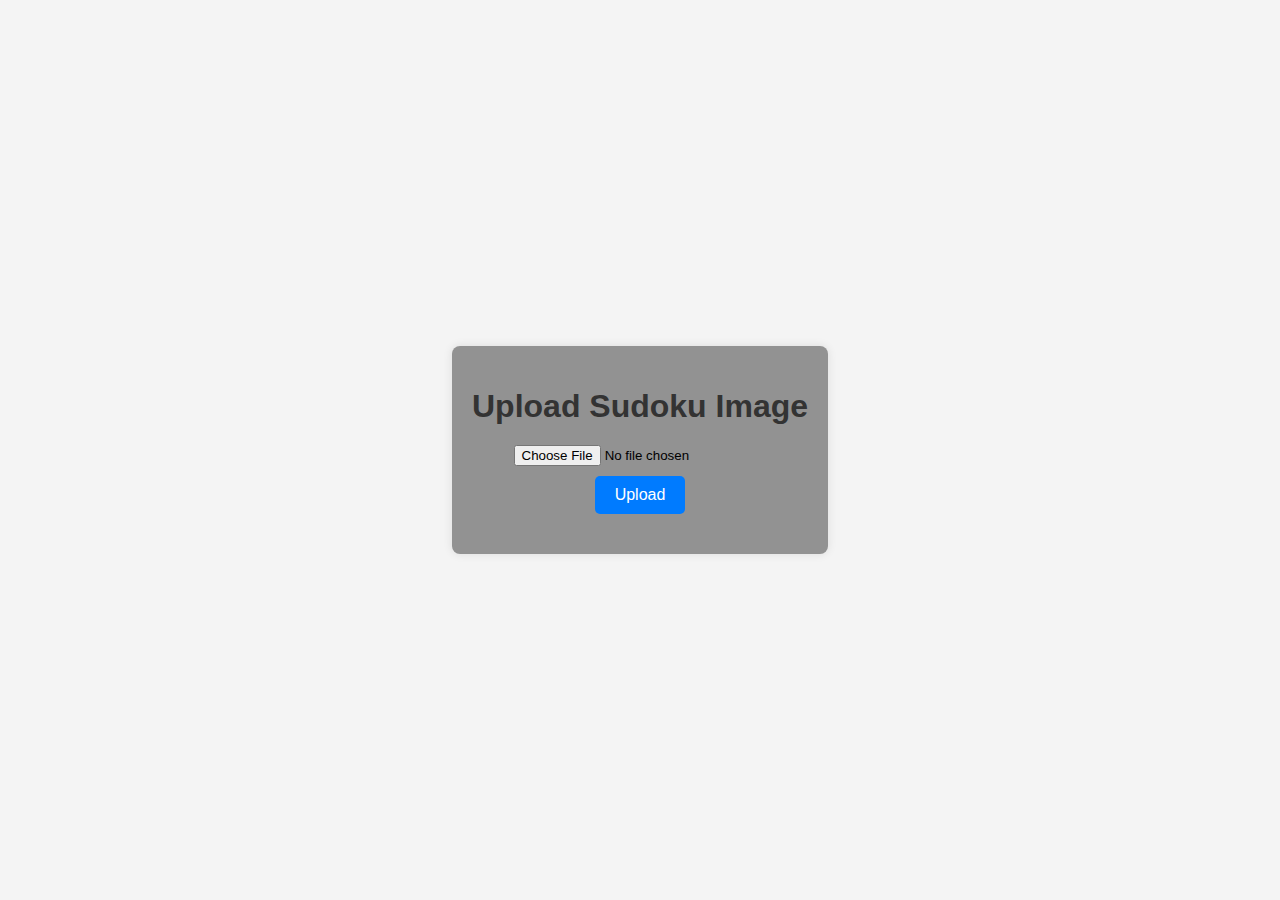
<file: templates/index.html>
<!DOCTYPE html>
<html lang="en">
  <head>
    <meta charset="UTF-8" />
    <title>Upload Sudoku Image</title>
    <link rel="stylesheet" href="styles.css" />
  </head>
  <body>
    <div class="container">
      <h1>Upload Sudoku Image</h1>
      <form action="/" method="post" enctype="multipart/form-data">
        <input type="file" name="file" accept="image/*" />
        <button type="submit">Upload</button>
      </form>
    </div>
  </body>
</html>
</file>
<file: templates/styles.css>
body {
    font-family: Arial, sans-serif;
    background: #f4f4f4;
    margin: 0;
    padding: 0;
    display: flex;
    justify-content: center;
    align-items: center;
    height: 100vh;
}

.container {
    background: #929292;
    padding: 20px;
    border-radius: 8px;
    box-shadow: 0 0 10px rgba(0, 0, 0, 0.1);
    text-align: center;
}

h1 {
    margin-bottom: 20px;
    color: #333;
}

form {
    margin-bottom: 20px;
}

input[type="file"] {
    display: block;
    margin: 10px auto;
}

button {
    background: #007BFF;
    color: #fff;
    border: none;
    padding: 10px 20px;
    border-radius: 5px;
    cursor: pointer;
    font-size: 16px;
}

button:hover {
    background: #0056b3;
}

.sudoku-table {
    margin: 0 auto;
    border-collapse: collapse;
}

.sudoku-table td {
    border: 1px solid #ddd;
    padding: 10px;
}

.sudoku-table input[type="number"] {
    width: 40px;
    height: 40px;
    text-align: center;
    font-size: 18px;
    border: none;
    outline: none;
}

.error {
    color: red;
    margin-bottom: 10px;
}

.btn {
    display: inline-block;
    background: #007BFF;
    color: #fff;
    padding: 10px 20px;
    text-decoration: none;
    border-radius: 5px;
}

.btn:hover {
    background: #0056b3;
}
</file>
